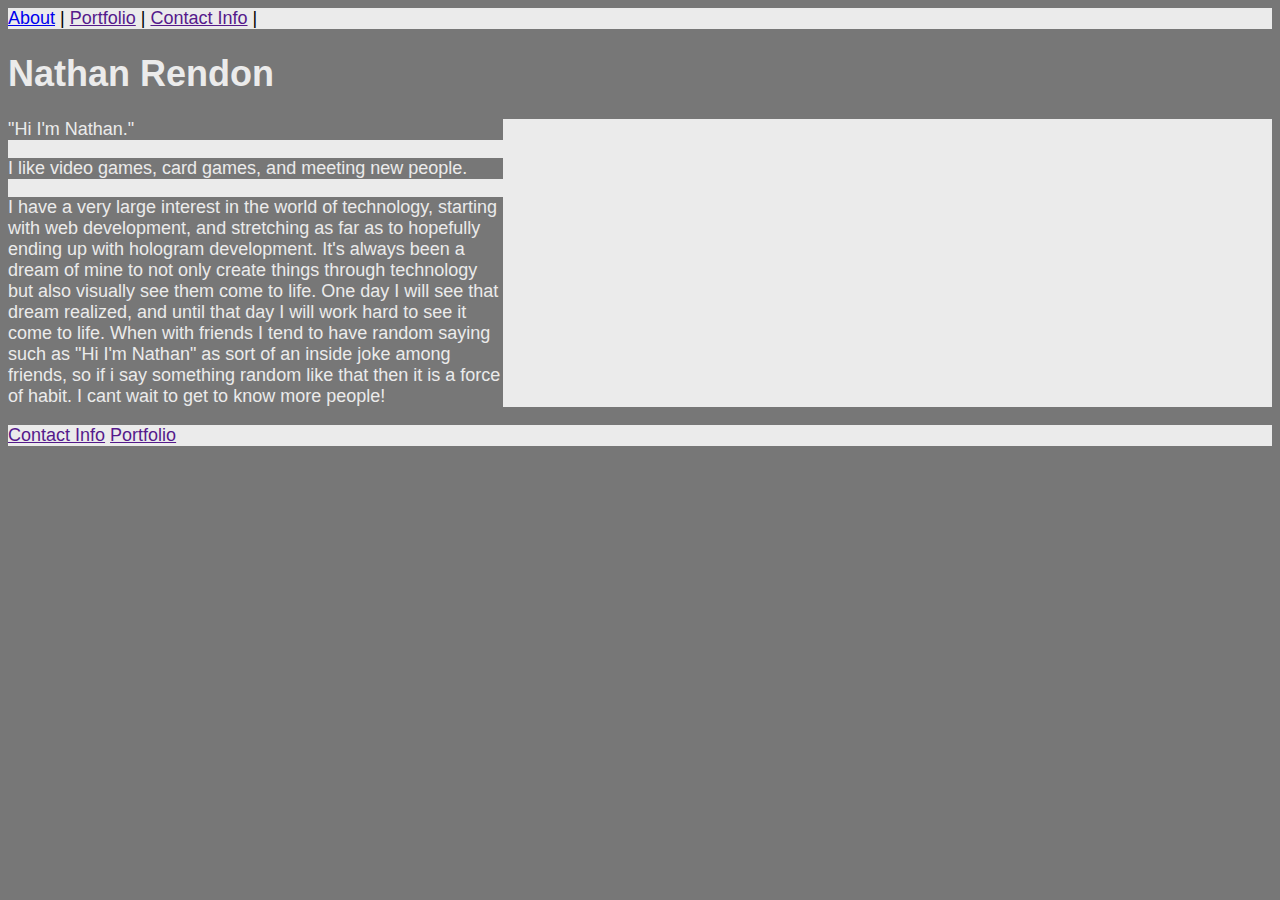
<file: index.html>
<html>
    <head>
    <title>Student Bio</title> 
    <link rel="stylesheet" type="text/css" href="style.css">
    </head> 
    <body id="body">
        <div id="left"></div>
        <div id="right"></div>
        <nav>
             <a href="file:///C:/Users/Admin.WIN-DPE451RC9VO/Documents/HW1/HW-Wireframe/index.html">About</a> |
             <a href="">Portfolio</a> |
             <a href="">Contact Info</a> |
         </nav>
    <article>
        <h1>Nathan Rendon</h1>
    </article>
   
    <section>
        <div class="container">
            <p>"Hi I'm Nathan."</p>  
            <p>I like video games, card games, and meeting new people.</p> 
            <p> I have a very large interest in the world of technology, starting with web development, and stretching as far as to hopefully ending
                up with hologram development. It's always been a dream of mine to not only create things through technology but also visually
                   see them come to life. One day I will see that dream realized, and until that day I will work hard to see it come to life.
                   When with friends I tend to have random saying such as "Hi I'm Nathan" as sort of an inside joke among friends, 
             so if i say something random like that then it is a force of habit. I cant wait to get to know more people!
            </p> 
         </div>  
    </section>   

    </body>
   
   
    <footer>
        <a href="">Contact Info</a>
        <a href="">Portfolio</a>
    </footer>
</html>
</file>
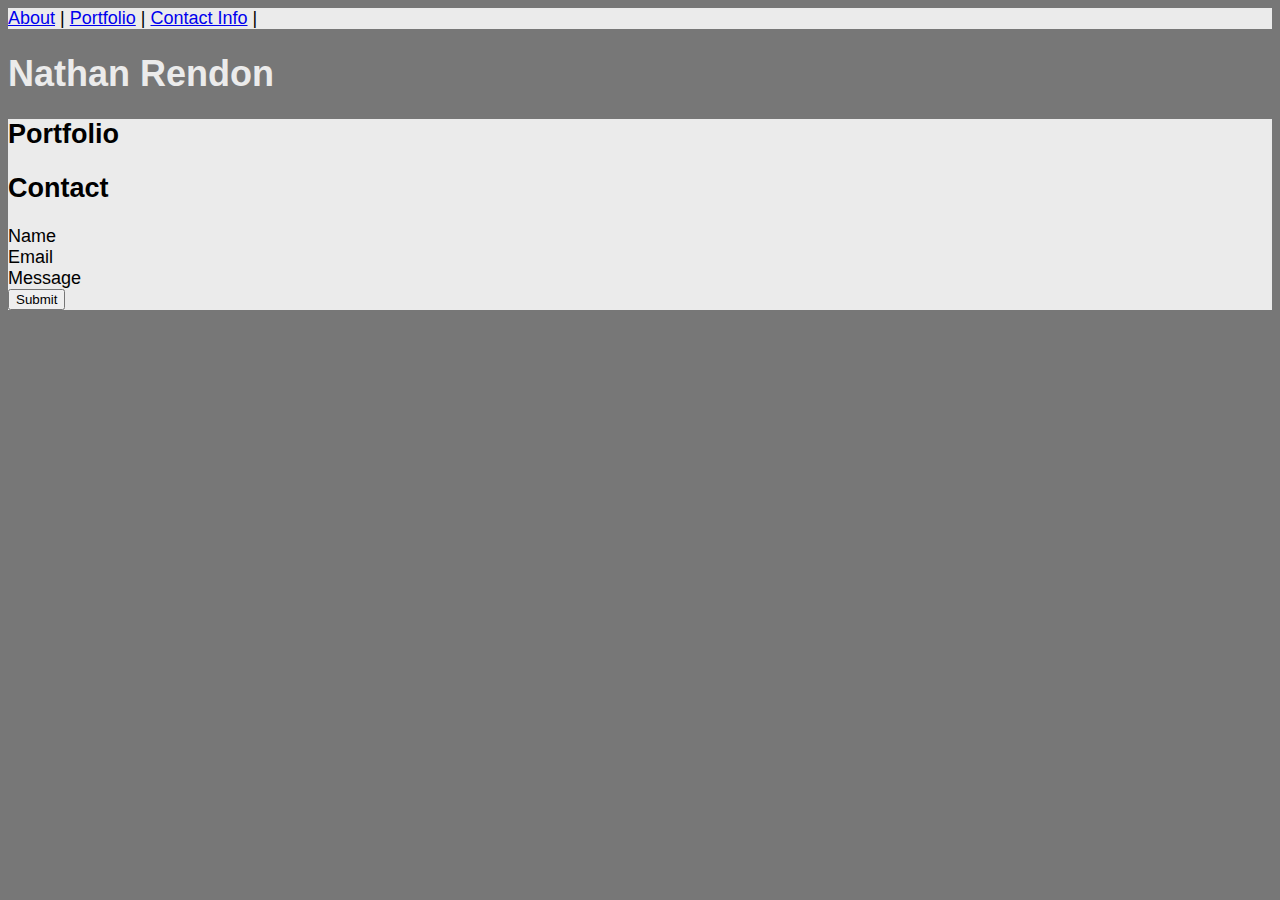
<file: contact.html>
<html>
    <head>
    <title>Contact</title> 
    <link rel="stylesheet" type="text/css" href="style.css">
    </head> 
    <body id="body">
        <div id="left"></div>
        <div id="right"></div>
        <nav>
             <a href="index.html">About</a> |
             <a href="portfolio.html">Portfolio</a> |
             <a href="contact.html">Contact Info</a> |
         </nav>
    <article>
        <h1>Nathan Rendon</h1>
    </article>
   
    <section>
        <div>
            <h2>Portfolio</h2>
            
            <div>
                <h2>Contact</h2>

                    <div>Name</div>
                    <div>Email</div>
                    <div>Message</div>
                    <button id="submit">Submit</button>
            </div>
        </div>
    </section>   

    </body>

</html>
</file>
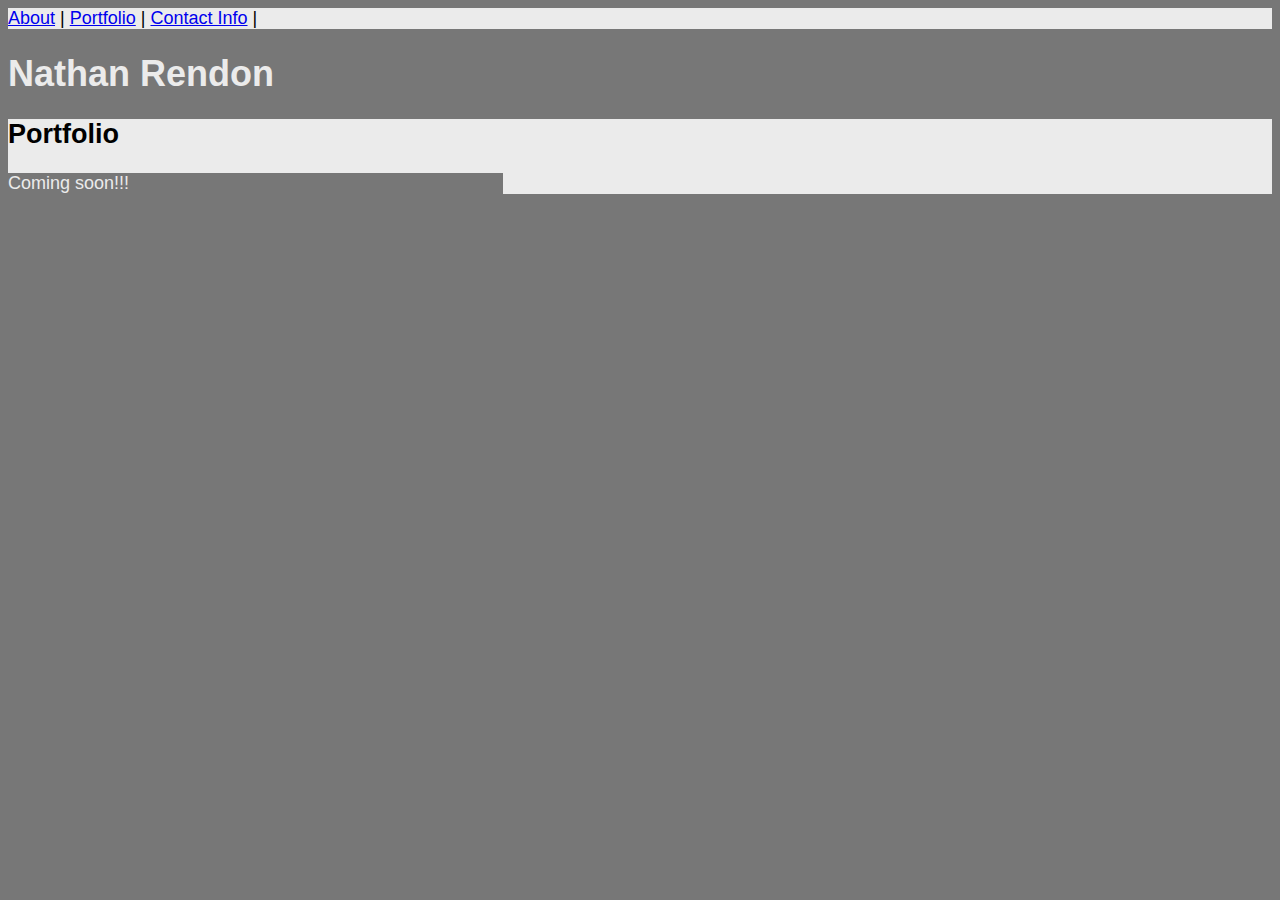
<file: portfolio.html>
<html>
    <head>
    <title>Portfolio</title> 
    <link rel="stylesheet" type="text/css" href="style.css">
    </head> 
    <body id="body">
        <div id="left"></div>
        <div id="right"></div>
        <nav>
             <a href="index.html">About</a> |
             <a href="portfolio.html">Portfolio</a> |
             <a href="contact.html">Contact Info</a> |
         </nav>
    <article>
        <h1>Nathan Rendon</h1>
    </article>
   
    <section>
        <div>
            <h2>Portfolio</h2>
            
            <div>
                    <p>Coming soon!!!</p>
            </div>
        </div>
    </section>   

    </body>

</html>
</file>
<file: style.css>
h1 {
    color: #ebebeb;
    background: #777;
    width: 495px;
}
p {
    color: #ebebeb;
    background: #777;
    width: 495px;
}
Header{
    background: #ebebeb
}
Nav{
    background: #ebebeb
}
Section{
    background: #ebebeb
}
Aside{
    background: #ebebeb
}
Footer{
    background: #ebebeb
}
#body {
    font-family: 'Arial', 'Helvetica Neue', Helvetica, sans-serif;
    font-size: 18;
     color: '#777';
     background: #777;
     width: '960px';
     font-size: '18px';
}

footer {
    bottom: 0px;
}
</file>
